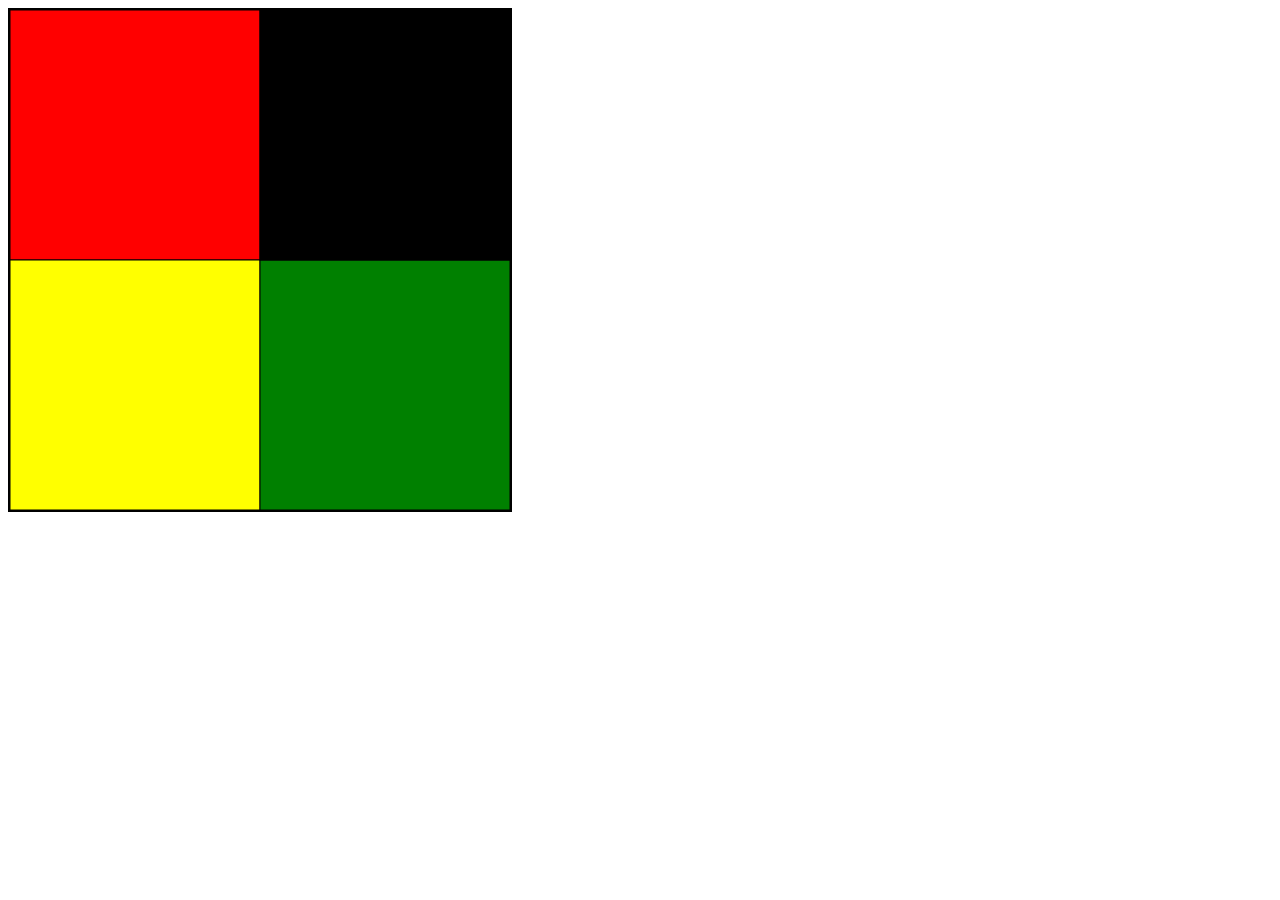
<file: Canvas Api/index.html>
<!DOCTYPE html>
<html lang="en">
<head>
    <meta charset="UTF-8">
    <meta name="viewport" content="width=device-width, initial-scale=1.0">
    <title>Canvas Api</title>
    <link rel="stylesheet" href="index.css">
</head>
<body>
    
    <canvas id="myCanvas" width="500" height="500"></canvas>

    <script src="index.js"></script>
</body>
</html>
</file>
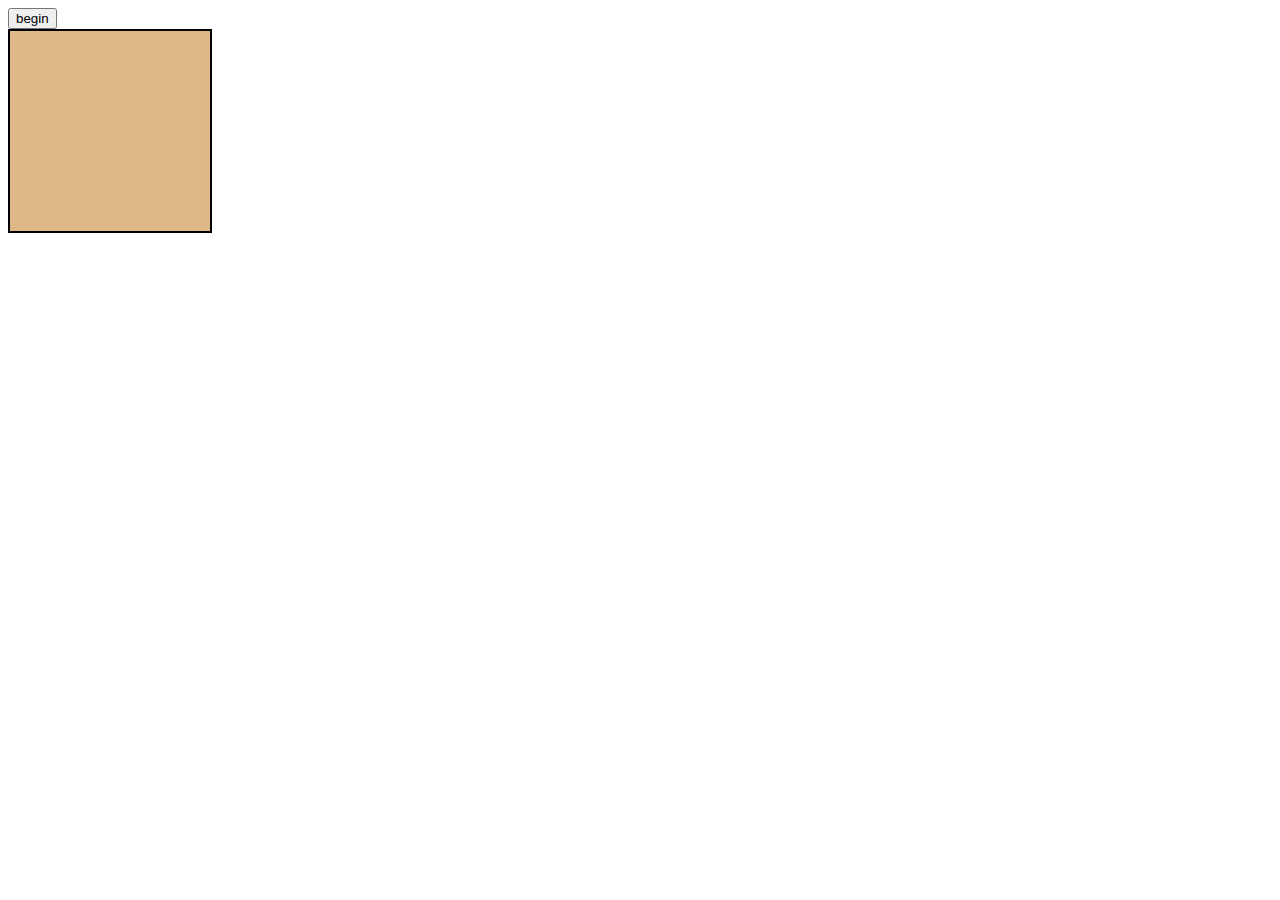
<file: Dom/index.html>
<!DOCTYPE html>
<html lang="en">
  <head>
    <meta charset="UTF-8" />
    <meta name="viewport" content="width=device-width, initial-scale=1.0" />
    <title>dom</title>

    <link rel="stylesheet" href="index.css" />
  </head>
  <body>
    <!-- <h1 id = 'intro'>I am prashant</h1>

    <input type="radio" name = "fruits" value="apple">
    <label for="apple">apple</label><br>
    <input type="radio" name = "fruits" value="orange">
    <label for="orange">orange</label><br>
    <input type="radio" name = "fruits" value="banana" checked = "checked">
    <label for="banana" >banana</label><br> -->

    <!-- <ul id="vegetables">
        <li>carrots</li>
        <li>potatoes</li>
        <li>onions</li>
    </ul>
    <ul>
        <li>a</li>
        <li>b</li>
        <li>c</li>
    </ul>
    <ul>
        <li>d</li>
        <li>e</li>
        <li>f</li>
    </ul> -->

    <!-- <div class="desserts">ice cream</div>
    <div class="desserts">cake</div>
    <div class="desserts">pie</div>
    <div></div>
    <div></div> -->

    <!-- <h1 id="heading">I am prashant</h1>
<button id="myButton">button</button>
<input id="myInput" type="text"> -->
    <!-- <div id="outerDiv">

        <div id="myDiv"></div>
    </div> -->

    <!-- <img src="ship.jpg" alt="ship" id="img">
    <button id="myBtn">toggle</button> -->

    <button id="myButton">begin</button>
    <div id="myDiv"></div>
    </div>

    <script src="index.js"></script>
  </body>
</html>
</file>
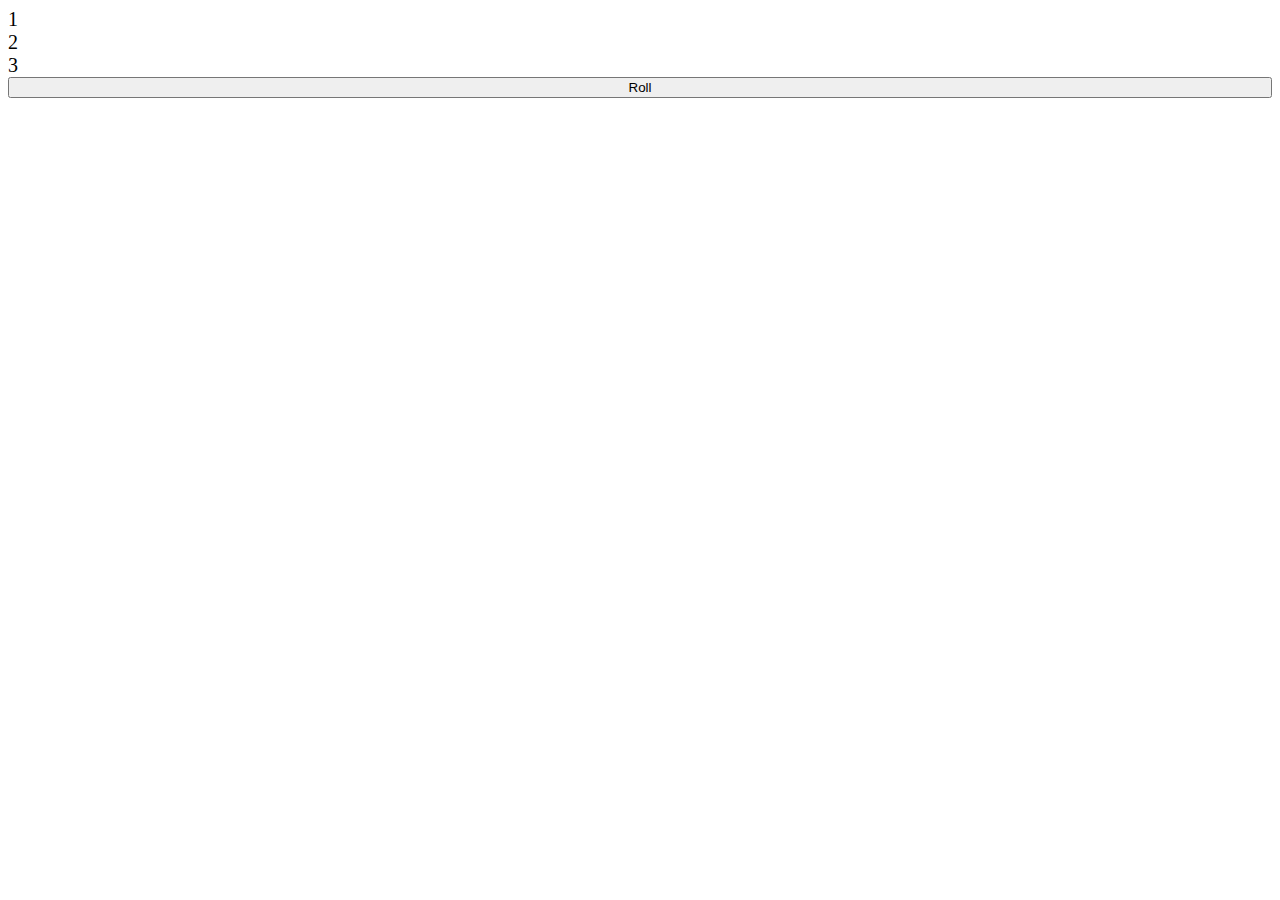
<file: random/index.html>
<!DOCTYPE html>
<html lang="en">
  <head>
    <meta charset="UTF-8" />
    <meta name="viewport" content="width=device-width, initial-scale=1.0" />
    <title>Document</title>
    <link rel="stylesheet" href="index.css" />
  </head>
  <body>
    <div class="container">
      <label id="label1" for="">1</label>
      <label id="label2" for="">2</label>
      <label id="label3" for="">3</label>

      <button id="roll">Roll</button>
    </div>

    <script src="index.js"></script>
  </body>
</html>
</file>
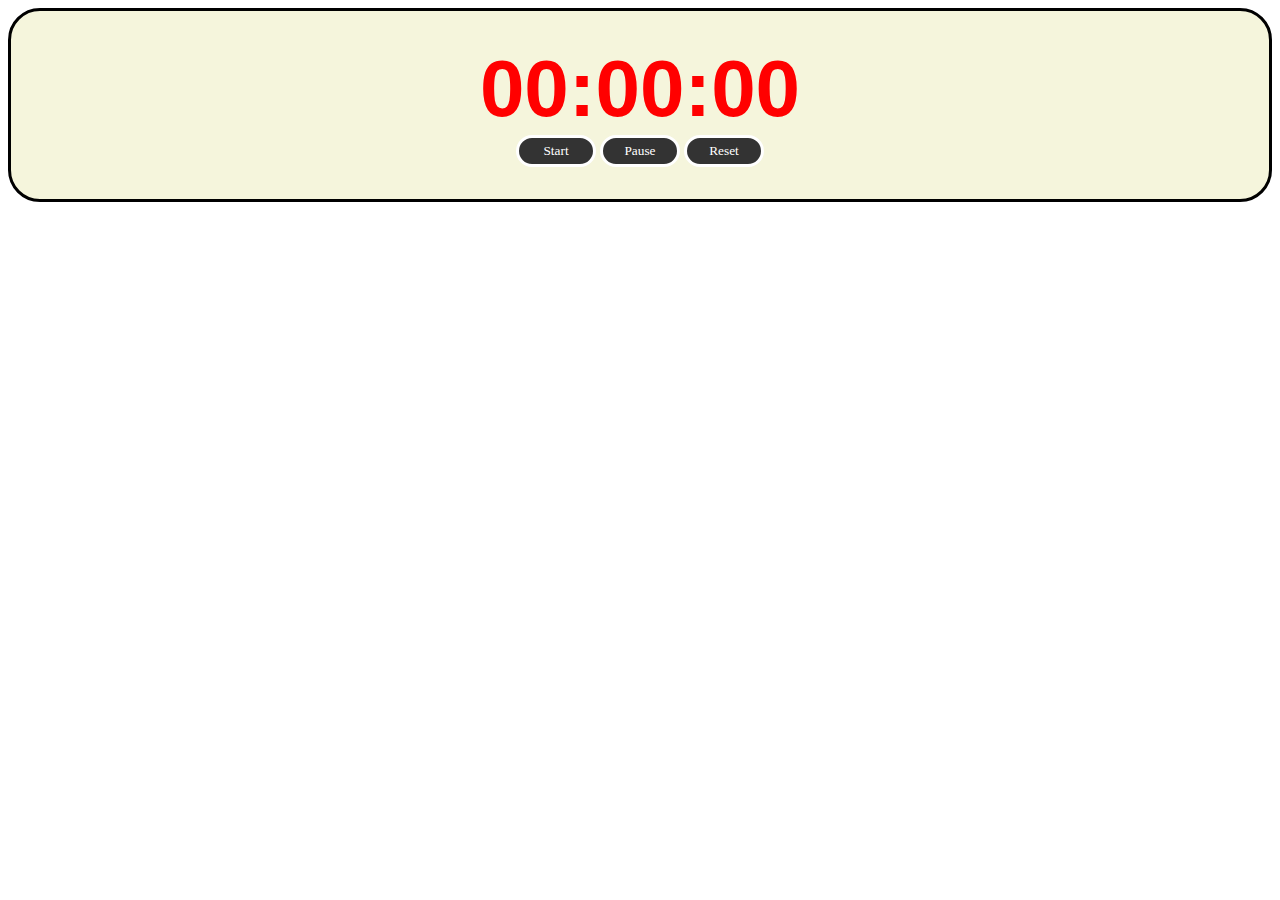
<file: StopWatch/index.html>
<!DOCTYPE html>
<html lang="en">
<head>
    <meta charset="UTF-8">
    <meta name="viewport" content="width=device-width, initial-scale=1.0">
    <title>Stop Watch</title>
    
    <link rel="stylesheet" href="index.css">
</head>
<body>
    
    <div id="timeContainer">

        <div id="timeDisplay">00:00:00</div>

        <button id="startBtn" class="timerBtn">Start</button>
        <button id="pauseBtn" class="timerBtn">Pause</button>
        <button id="resetBtn" class="timerBtn">Reset</button>
    </div>

    <script src="index.js"></script>
</body>
</html>
</file>
<file: Canvas Api/index.css>
#myCanvas{

    border: 2px solid black;
    /* background-color: antiquewhite; */
    /* width: 200px; */
    /* height: 200px; */
    
}
</file>
<file: Dom/index.css>
#myDiv{
    background-color: burlywood;
    width: 200px;
    height: 200px;
    border: 2px solid black;
    position: relative;

}
</file>
<file: random/index.css>
.container{
    display: flex;
    flex-direction: column;
    font-size: 20px;
}
</file>
<file: StopWatch/index.css>
.timerBtn{
    width: 5rem;
    height: 2rem;
    border: 3px solid;
    border-radius: 1rem;
    background-color: #333333;
    color:white;
    cursor: pointer;
    font-family: Georgia, 'Times New Roman', Times, serif;
    padding: 5px;
    
}

#timeDisplay{
    font-size: 5rem;
    color: red;
    font-family: 'Lucida Sans', 'Lucida Sans Regular', 'Lucida Grande', 'Lucida Sans Unicode', Geneva, Verdana, sans-serif;
    font-weight: bold;
}

#timeContainer{
    text-align: center;
    border: 3px solid;
    border-radius:2rem;
    background-color: beige;
    padding: 2rem 0rem;
}
</file>
